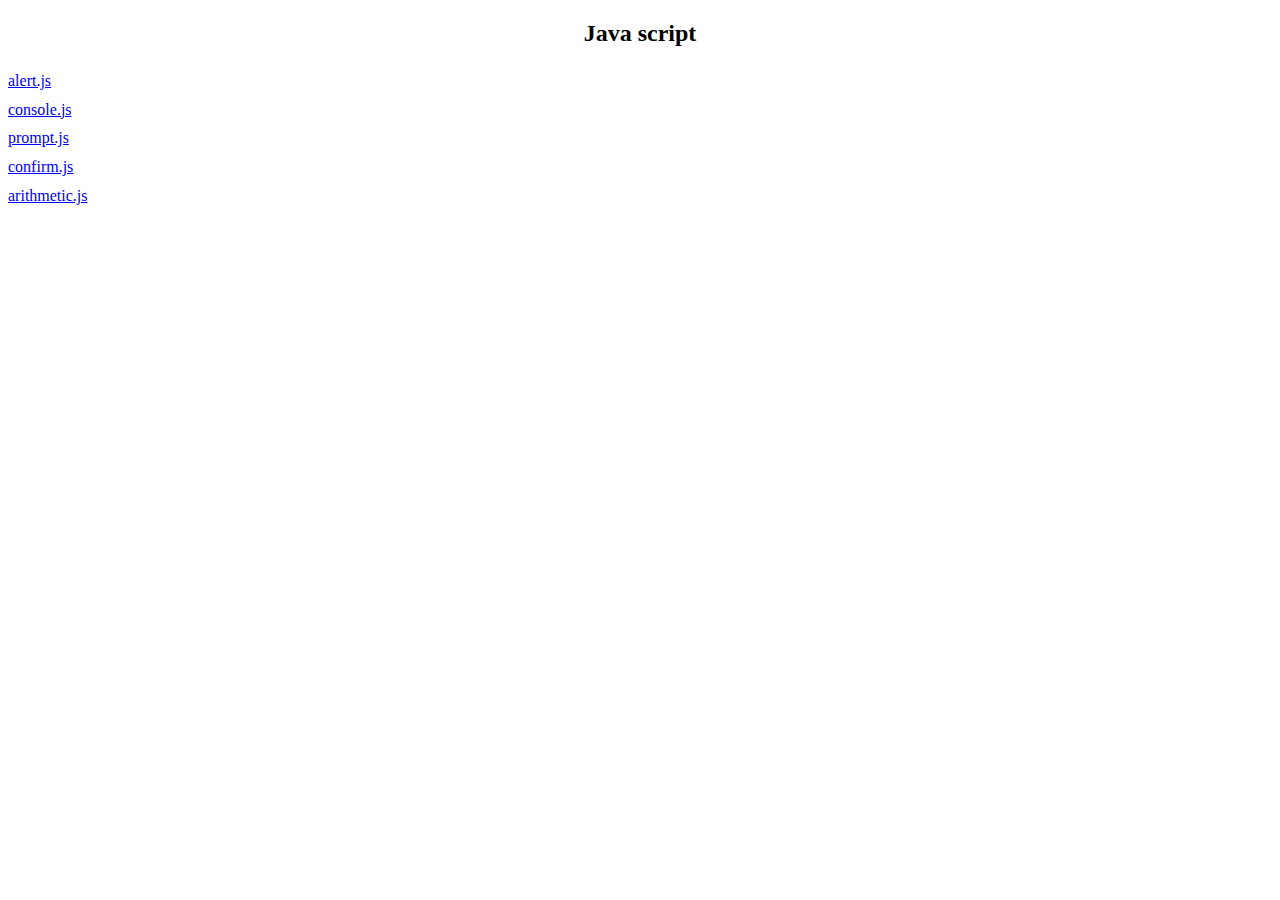
<file: index.html>
<!DOCTYPE html>
<html lang="en">
<head>
    <meta charset="UTF-8">
    <meta http-equiv="X-UA-Compatible" content="IE=edge">
    <meta name="viewport" content="width=device-width, initial-scale=1.0">
    <title>Document</title>
    <link rel="stylesheet" href="style.css">
</head>
<body>
  <h2>Java script</h2>

  <script src="alert.js"></script>
  <script src="console.js"></script>
  <script src="prompt.js"></script>
  <script src="confirm.js"></script>
  <script src="arithmetic.js"></script>
  
  <a href="JavaScript:alertfunction()">alert.js</a></br>
  <a href="JavaScript:consolefunction()" onclick="showText('text1')" >console.js</a></br>
  <div id="text1" style="display:none;">Now press f12 to see a message in console tab</div>
  <a href="JavaScript:promptfunction()" onclick="showText('text2')">prompt.js</a></br>
  <div id="text2" style="display:none;">you can see your age in console log</div>
  <a href="JavaScript:confirmfunction()">confirm.js</a></br>
  <a href="JavaScript:arithmeticfunction()">arithmetic.js</a></br>

  

</body>
</html>
</file>
<file: style.css>
h2 {text-align: center;}
a {
    line-height: 1.8;
  }
</file>
